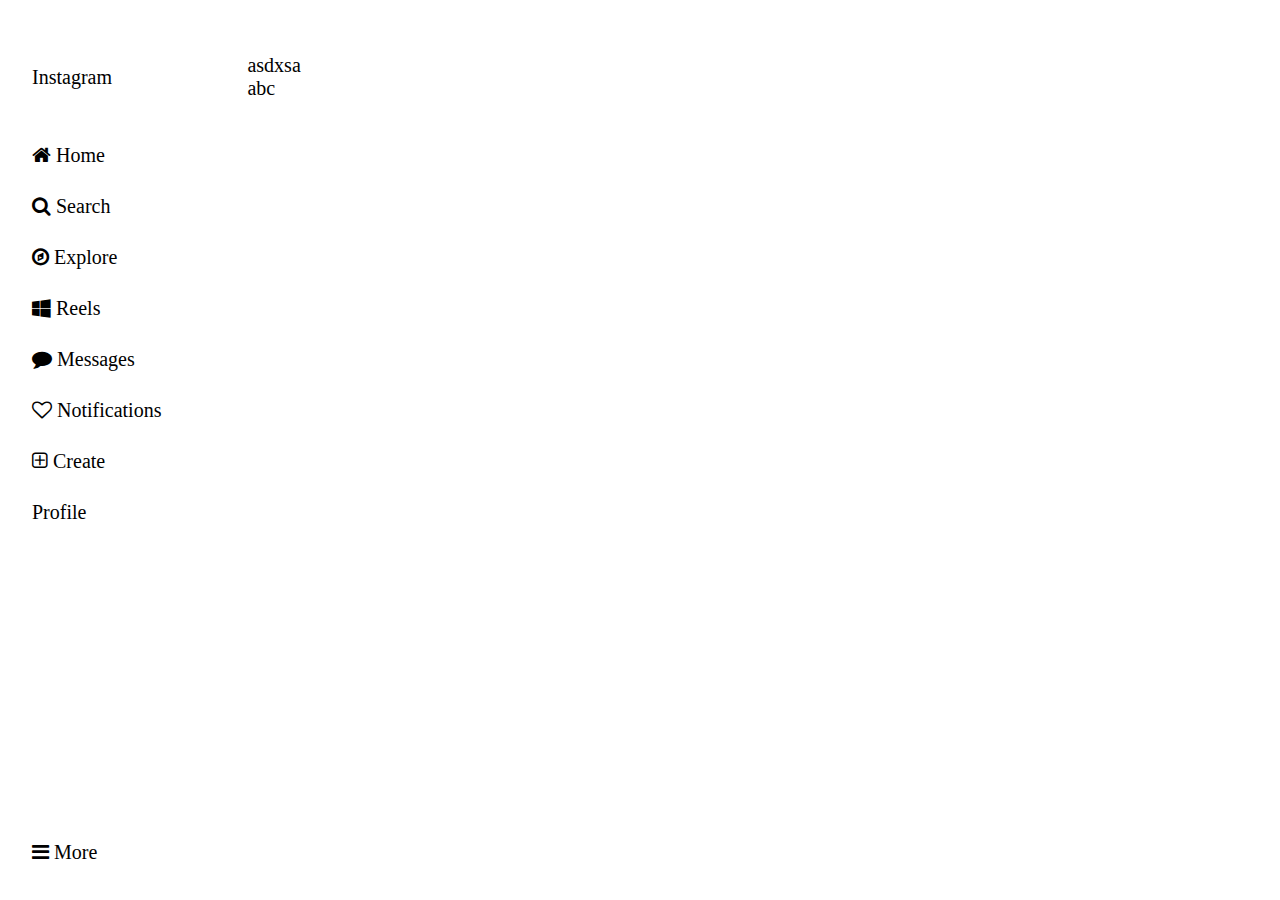
<file: bai_3/index.html>
<!DOCTYPE html>
<html lang="en">

<head>
    <meta charset="UTF-8">
    <meta name="viewport" content="width=device-width, initial-scale=1.0">
    <title>Document</title>
    <link rel="stylesheet" href="./style.css">
    <link rel="stylesheet" href="https://cdnjs.cloudflare.com/ajax/libs/font-awesome/4.7.0/css/font-awesome.min.css">
</head>

<body>
    <div class="container">
        <div class="list-left">
            <div class="left-text">Instagram</div>
            
            <br>

            <div class="left-text"> <i class="fa fa-home" aria-hidden="true"></i> Home</div>
            <div class="left-text"> <i class="fa fa-search" aria-hidden="true"></i> Search</div>
            <div class="left-text"> <i class="fa fa-compass" aria-hidden="true"></i> Explore</div>
            <div class="left-text"> <i class="fa fa-windows" aria-hidden="true"></i> Reels</div>
            <div class="left-text"><i class="fa fa-comment" aria-hidden="true"></i> Messages</div>
            <div class="left-text"><i class="fa fa-heart-o" aria-hidden="true"></i> Notifications</div>
            <div class="left-text"><i class="fa fa-plus-square-o" aria-hidden="true"></i> Create</div>
            <div class="left-text">Profile</div><br>
            <div class="left-end"><i class="fa fa-bars" aria-hidden="true"></i> More</div>

        </div>
        <div class="all-right">
            <div class="list-content">
                <div class="content">
                    <div class="icons">
                        <div class="image"></div>
                        <div class="img-text">asdxsa</div>
                    </div>
                    <div class="icons"></div>
                    <div class="icons"></div>
                    <div class="icons"></div>
                    <div class="icons"></div>
                    <div class="icons"></div>
                    <div class="icons"></div>
                    <div class="icons"></div>







                </div>






            </div>
            
            
            
            
            
            
            
            
            
            <div class="list-items">abc</div>






        </div>






    </div>

</body>

</html>
</file>
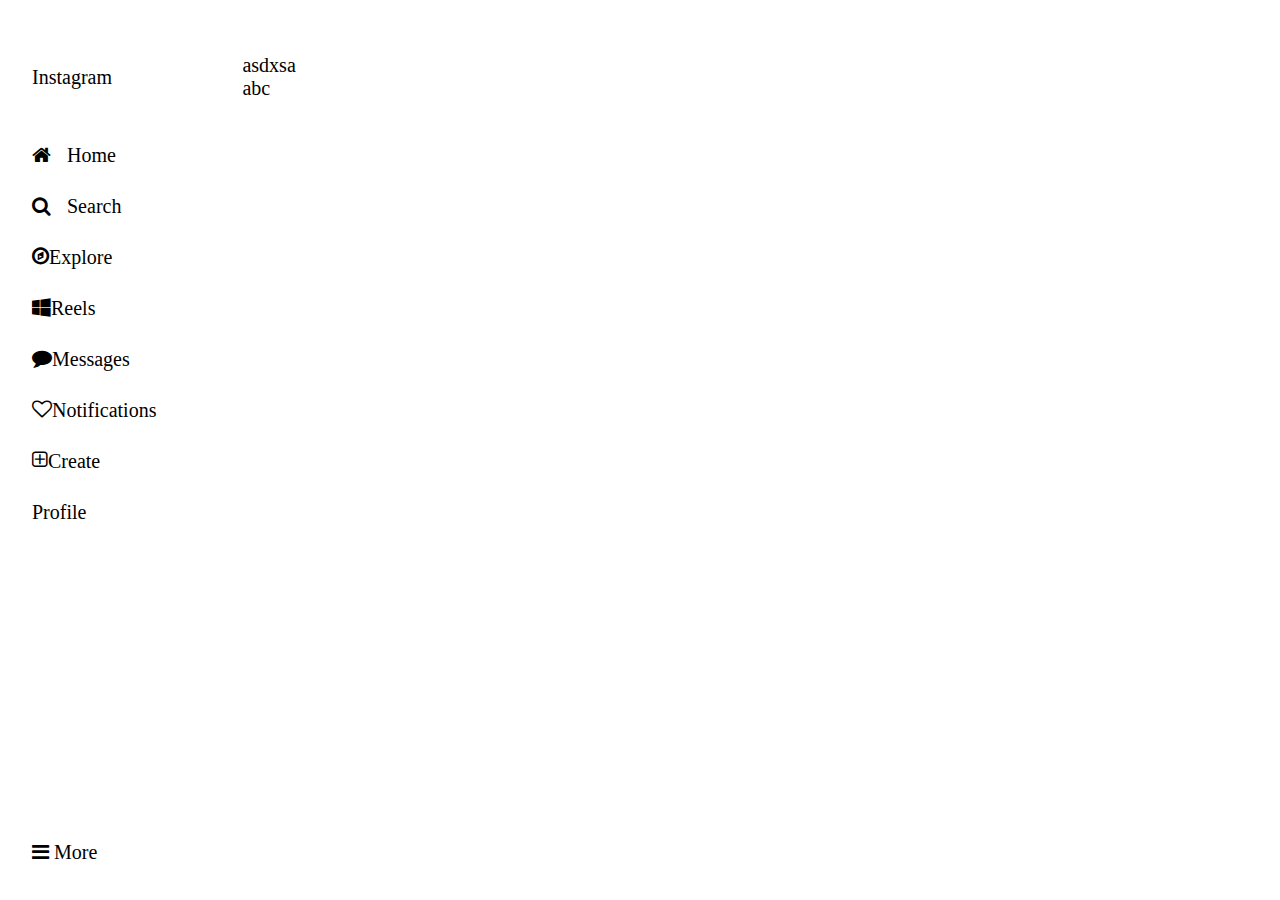
<file: instagram/index.html>
<!DOCTYPE html>
<html lang="en">

<head>
    <meta charset="UTF-8">
    <meta name="viewport" content="width=device-width, initial-scale=1.0">
    <title>Document</title>
    <link rel="stylesheet" href="./style.css">
    <link rel="stylesheet" href="https://cdnjs.cloudflare.com/ajax/libs/font-awesome/4.7.0/css/font-awesome.min.css">
</head>

<body>
    <div class="container">
        <div class="list-left">
            <div class="left-text">Instagram</div>

            <br>

            <div class="left-text">
                <div>
                    <i class="fa fa-home" aria-hidden="true"></i>
                </div>
                <div class="text-icons">
                    Home
                </div>
            </div>
            <div class="left-text">
                <div><i class="fa fa-search" aria-hidden="true"></i></div>
                <div class="text-icons">Search</div>
            </div>
            <div class="left-text"> <i class="fa fa-compass" aria-hidden="true"></i> Explore</div>
            <div class="left-text"> <i class="fa fa-windows" aria-hidden="true"></i> Reels</div>
            <div class="left-text"><i class="fa fa-comment" aria-hidden="true"></i> Messages</div>
            <div class="left-text"><i class="fa fa-heart-o" aria-hidden="true"></i> Notifications</div>
            <div class="left-text"><i class="fa fa-plus-square-o" aria-hidden="true"></i> Create</div>
            <div class="left-text">Profile</div><br>
            <div class="left-end"><i class="fa fa-bars" aria-hidden="true"></i> More</div>

        </div>
        <div class="all-right">
            <div class="list-content">
                <div class="content">
                    <div class="icons">
                        <div class="image"></div>
                        <div class="img-text">asdxsa</div>
                    </div>
                    <div class="icons"></div>
                    <div class="icons"></div>
                    <div class="icons"></div>
                    <div class="icons"></div>
                    <div class="icons"></div>
                    <div class="icons"></div>
                    <div class="icons"></div>







                </div>






            </div>









            <div class="list-items">abc</div>






        </div>






    </div>

</body>

</html>
</file>
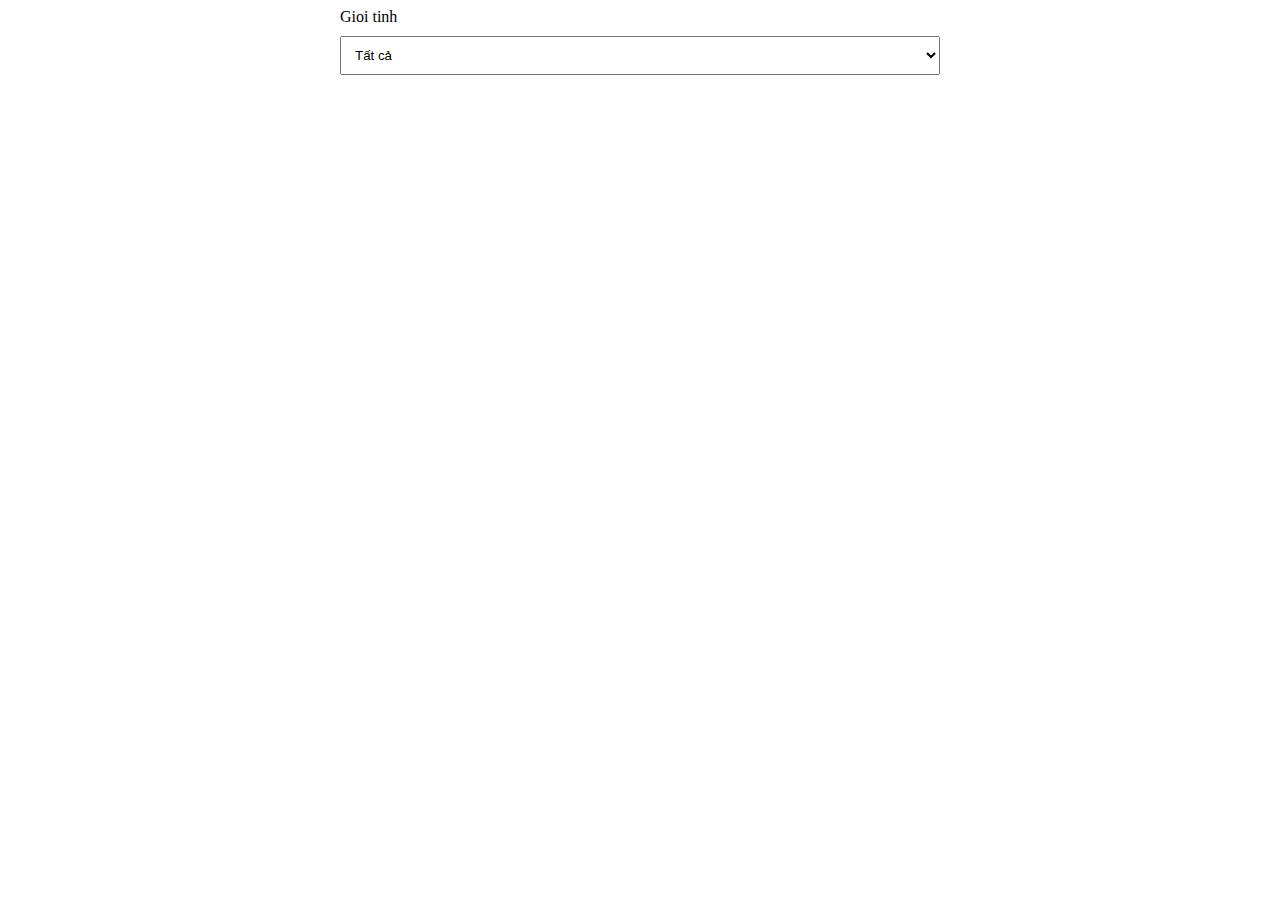
<file: javascript/index.html>
<!DOCTYPE html>
<html lang="en">

<head>
    <meta charset="UTF-8">
    <meta name="viewport" content="width=device-width, initial-scale=1.0">
    <title>Document</title>
    <link rel="stylesheet" href="./style.css">
</head>

<body>
    <div class="row">
        <div class="col form-group">
            <label for='gender'>Gioi tinh</label>
            <select class="padding" name="gender" id="gender">
                <option value="all">Tất cả</option>
                <option value="male">Nam</option>
                <option value="female">Nữ</option>
            </select>
        </div>
    </div>

    <ul class="list-group" id="userslist">
        <!-- <li class="list-group-item">Tom</li>
        <li class="list-group-item">Maria</li>
        <li class="list-group-item">Jason</li>
        <li class="list-group-item">Sora</li>
        <li class="list-group-item">Tèo</li> -->
    </ul>





    <script src="https://cdnjs.cloudflare.com/ajax/libs/jquery/3.7.0/jquery.min.js" integrity="sha512-3gJwYpMe3QewGELv8k/BX9vcqhryRdzRMxVfq6ngyWXwo03GFEzjsUm8Q7RZcHPHksttq7/GFoxjCVUjkjvPdw==" crossorigin="anonymous" referrerpolicy="no-referrer"></script>
    <script src="core.js"></script>
</body>

</html>
</file>
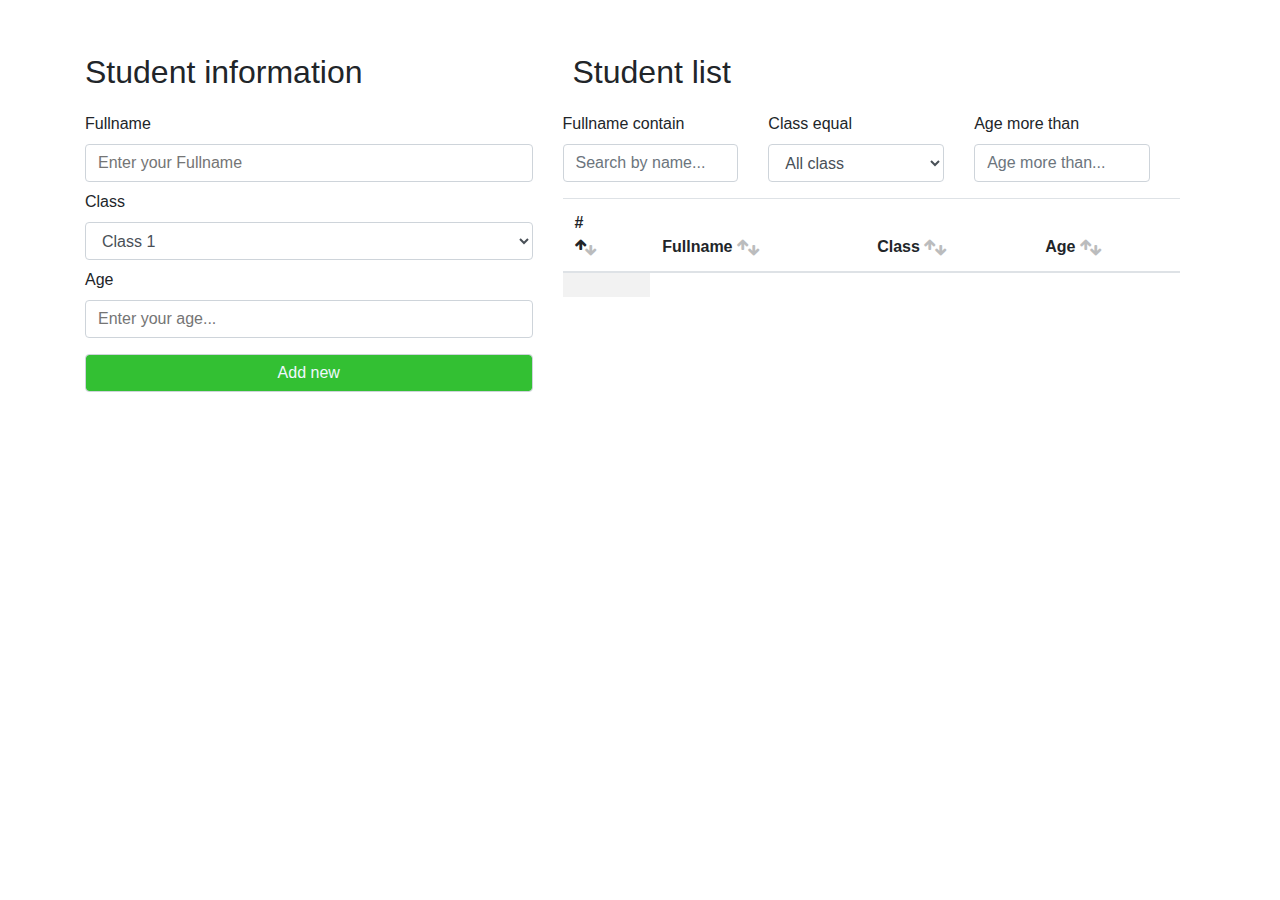
<file: student_manager/index.html>
<!DOCTYPE html>
<html lang="en">

<head>
    <meta charset="UTF-8">
    <meta name="viewport" content="width=device-width, initial-scale=1.0">
    <title>Danh sách học sinh</title>
    <script src="https://cdnjs.cloudflare.com/ajax/libs/jquery/3.7.0/jquery.min.js"
        integrity="sha512-3gJwYpMe3QewGELv8k/BX9vcqhryRdzRMxVfq6ngyWXwo03GFEzjsUm8Q7RZcHPHksttq7/GFoxjCVUjkjvPdw=="
        crossorigin="anonymous" referrerpolicy="no-referrer"></script>
    <link rel="stylesheet" href="https://cdnjs.cloudflare.com/ajax/libs/font-awesome/4.7.0/css/font-awesome.min.css">
    <link rel="stylesheet" href="./style.css">
    <script src="https://code.jquery.com/jquery-3.2.1.slim.min.js"
        integrity="sha384-KJ3o2DKtIkvYIK3UENzmM7KCkRr/rE9/Qpg6aAZGJwFDMVNA/GpGFF93hXpG5KkN"
        crossorigin="anonymous"></script>
    <script src="https://cdn.jsdelivr.net/npm/popper.js@1.12.9/dist/umd/popper.min.js"
        integrity="sha384-ApNbgh9B+Y1QKtv3Rn7W3mgPxhU9K/ScQsAP7hUibX39j7fakFPskvXusvfa0b4Q"
        crossorigin="anonymous"></script>
    <link rel="stylesheet" href="https://cdn.jsdelivr.net/npm/bootstrap@4.0.0/dist/css/bootstrap.min.css"
        integrity="sha384-Gn5384xqQ1aoWXA+058RXPxPg6fy4IWvTNh0E263XmFcJlSAwiGgFAW/dAiS6JXm" crossorigin="anonymous">
    <script src="https://cdn.jsdelivr.net/npm/bootstrap@4.0.0/dist/js/bootstrap.min.js"
        integrity="sha384-JZR6Spejh4U02d8jOt6vLEHfe/JQGiRRSQQxSfFWpi1MquVdAyjUar5+76PVCmYl"
        crossorigin="anonymous"></script>
    
    <style>
        .opacity-03 {
            opacity: 0.3;
        }

        .fa-arrow-down {
            pointer-events: none;
            transform: translate(-5px, 3px);
        }

        .fa-arrow-up {
            pointer-events: none;
            transform: translateY(-3px);
        }

        .sort {
            cursor: pointer;
        }
    </style>
</head>

<body>

    <div class="container">
        <form action="" class="form-left" id="submit">
            <p style="font-size: 2rem; font-weight: 500;">Student information</p>
            <div>
                <label class="form-left">Fullname</label>
                <input required id="fullname" class="choose" type="text" placeholder="Enter your Fullname">
            </div>
            <div>
                <label class="form-left" for="" style="display: block;">
                    Class
                </label>

                <select class="choose" id="list-class">
                    <option value="1">Class 1</option>
                    <option value="2">Class 2</option>
                    <option value="3">Class 3</option>
                    <option value="4">Class 4</option>
                    <option value="5">Class 5</option>
                </select>
            </div>
            <div>
                <label class="form-left" for="">Age
                </label>
                <input id="age" required class="choose" type="text" placeholder="Enter your age...">
            </div>
            <button id="input" class="choose"
                style="text-align: center; background-color: rgb(51, 192, 51); color: aliceblue;margin-top: 1rem;">Add
                new</button>


        </form>
        <div class="collums-right">
            <p style="padding-left: 10px;font-size: 2rem; font-weight: 500;">Student list</p>
            <div class="row">
                <div class="col-4">
                    <div class="form-group">
                        <label for="filter-name">Fullname contain</label>
                        <input type="text" id="filter-name" name="filter-name" class="form-control"
                            placeholder="Search by name...">
                    </div>
                </div>
                <div class="col-4">
                    <div class="form-group">
                        <label for="filter-class">Class equal</label>
                        <select name="filter-class" id="filter-class" class="form-control">
                            <option value="">All class</option>
                            <option value="1">Class 1</option>
                            <option value="2">Class 2</option>
                            <option value="3">Class 3</option>
                            <option value="4">Class 4</option>
                            <option value="5">Class 5</option>
                        </select>
                    </div>
                </div>
                <div class="col-4">
                    <div class="form-group">
                        <label for="filter-age">Age more than</label>
                        <input type="text" id="filter-age" name="filter-age" class="form-control"
                            placeholder="Age more than...">
                    </div>
                </div>




            </div>
            <div>
                <div class="table-responsive">
                    <table class="table table-striped">
                        <thead>
                            <tr>
                                <th>
                                    #
                                    <div></div>
                                    <span class="sort small" rel="index">
                                        <i class="fa fa-arrow-up"></i>
                                        <i class="fa fa-arrow-down opacity-03"></i>
                                    </span>
                                </th>
                                <th>
                                    Fullname
                                    <span class="sort small" abc="fullname">
                                        <i class="fa fa-arrow-up opacity-03"></i>
                                        <i class="fa fa-arrow-down opacity-03"></i>
                                    </span>
                                </th>
                                <th>
                                    Class
                                    <span class="sort small" abc="class">
                                        <i class="fa fa-arrow-up opacity-03"></i>
                                        <i class="fa fa-arrow-down opacity-03"></i>
                                    </span>
                                </th>
                                <th>
                                    Age
                                    <span class="sort small" abc="age">
                                        <i class="fa fa-arrow-up opacity-03"></i>
                                        <i class="fa fa-arrow-down opacity-03"></i>
                                    </span>
                                </th>
                            </tr>
                        </thead>
                        <tbody id="userslist">
                            <tr>
                                <td></td>

                            </tr>
                        </tbody>
                    </table>
                </div>
            </div>
        </div>



    </div>


    <!-- Modal -->
    <div class="modal fade" id="studentDetail" tabindex="-1" role="dialog" aria-labelledby="exampleModalLabel"
        aria-hidden="true">
        <div class="modal-dialog" role="document">
            <div class="modal-content">
                <div class="modal-header">
                    <h5 class="modal-title" id="exampleModalLabel">Modal title</h5>
                    <button type="button" class="close" data-dismiss="modal" aria-label="Close">
                        <span aria-hidden="true">&times;</span>
                    </button>
                </div>

                <div class="form-group">
                    <label for="name-detail">Ten hoc sinh</label>
                    <input type="text" id="name-detail" name="name-detail" class="form-control"
                        placeholder="nameDetail...">
                </div>
                <div class="form-group">
                    <label for="age-detail">Age</label>
                    <input type="text" id="age-detail" name="age-detail" class="form-control"
                        placeholder="ageDetail...">
                </div>
                <div class="form-group">
                    <label for="class-detail">Class</label>
                    <select name="class-detail" class="form-control" id="class-detail">
                        <option value="">All class</option>
                            <option value="1">Class 1</option>
                            <option value="2">Class 2</option>
                            <option value="3">Class 3</option>
                            <option value="4">Class 4</option>
                            <option value="5">Class 5</option>
                    </select>
                </div>
            </div>
            <div class="modal-footer">
                <button type="button" class="btn btn-secondary" data-dismiss="modal">Close</button>
                <button type="button" class="btn btn-primary">Save changes</button>
            </div>
        </div>
    </div>
    </div>







    <script src="./core2.js"></script>


</body>

</html>
</file>
<file: bai_3/style.css>
body{
    width: 100%;
    height: 100%;
}

.container{
    position: relative;
    display: flex;
    
}

.left-text{
    padding: 12px;
    margin: 4px 0;
    
}
.list-left{
    margin-top: 30px;
    height: 90dvh;
    display: inline-block;
    padding: 12px;
    font-size: 20px;
    width: 400;
}
.left-end{
    position: absolute;
    bottom: 0;
    padding: 12px;
}

.all-right{
    margin-top: 34px;
    height: 90dvh;
    display: block;
    padding: 12px;
    font-size: 20px;
    margin-left: 50px;
}
</file>
<file: instagram/style.css>
body{
    width: 100%;
    height: 100%;
}

.container{
    position: relative;
    display: flex;
    
}

.left-text{
    padding: 12px;
    margin: 4px 0;
    display: flex;
    
}
.list-left{
    margin-top: 30px;
    height: 90dvh;
    padding: 12px;
    font-size: 20px;
    width: 400;
}
.left-end{
    position: absolute;
    bottom: 0;
    padding: 12px;
}

.all-right{
    margin-top: 34px;
    height: 90dvh;
    display: block;
    padding: 12px;
    font-size: 20px;
    margin-left: 50px;
}
.text-icons{
    padding-left: 16px;
}
</file>
<file: javascript/style.css>
.row{
    width: 600px;
    margin: auto;
    margin-bottom: 20px;
}
.form-group label {
    display: block;
    margin-bottom: 10px;
}
.padding{
    width: 100%;
    padding: 10px;
}
.list-group{
    
    padding-left: 0;
    width: 600px;
    margin: auto;
}
.list-group-item{
    display: block;
    padding: 10px;
    border: 1px solid red;
    border-bottom: 0;
}
.list-group-item:last-child{
    border-bottom: 1px solid red;
    border-radius: 0 0 8px 8px;
}
.list-group-item:first-child{
    border-radius: 8px 8px 0 0;
}
</file>
<file: student_manager/style.css>
.container{
    width: 1200px;
    height: 100%;
    display: flex;
    margin-top: 3rem;
    font-size: 16px;
    font-weight: 400px;
    text-align: left;
    margin-left: auto;
    margin-right: auto;
}
body{
    font-family: -apple-system,BlinkMacSystemFont,"Segoe UI",Roboto,"Helvetica Neue",Arial,"Noto Sans",sans-serif,"Apple Color Emoji","Segoe UI Emoji","Segoe UI Symbol","Noto Color Emoji";
    font-size: 1rem;
    font-weight: 400;
    line-height: 1.5;
    color: #212529;
    text-align: left;
}
.border{
    margin-bottom: 16px;
    border: 1px solid #ced4da;
    width: 100%;
    border-radius: 0.25rem;
    padding: 6px 12px;
    color: #495057;
}
.form-left{
    flex: 0 0 41.666667%;
    max-width: 41.666667%;
    position: relative;
    width: 100%;
    padding-right: 15px;
    display: block;
    margin-bottom: 8px;
    text-align: left;
}
.collums-right{
    flex: 0 0 58.333333%;
    max-width: 58.333333%;
    padding-left: 15px;
    padding-right: 15px;
}
.item-right{
    display: flex;
    justify-content: space-between;
    margin-bottom: 1rem;
}
.items-text{
    margin-bottom: 10px;
    flex-grow: 1;
    padding: 10px;
}
.choose{
    margin-bottom: 8px;
    display: block;
    width: 100%;
    height: calc(1.5em + 0.75rem + 2px);
    padding: 0.375rem 0.75rem;
    font-size: 1rem;
    font-weight: 400;
    line-height: 1.5;
    color: #495057;
    background-color: #fff;
    background-clip: padding-box;
    border: 1px solid #ced4da;
    border-radius: 0.25rem;
    transition: border-color .15s ease-in-out,box-shadow .15s ease-in-out;
    
}
.css{
    vertical-align: bottom;
    border-bottom: 2px solid #dee2e6;
    padding: 0.75rem;
    vertical-align: top;
    border-top: 1px solid #dee2e6;    
    
}
div{
    display: block;

}


.col-4{
    display: flex;
    flex: 0 0 33.333333%;
    max-width: 100%;
    padding-left: 15px;
    display: block;
}

.form-group{
    margin-bottom: 1rem;
    
}
.row{
    display: flex;
    flex-wrap: wrap;
    margin-right: -15px;
    margin-left: -15px;
    position: relative;
    width: 100%;
}

.form-control{
    display: block;
    width: 100%;
    height: calc(1.5em + 0.75rem + 2px);
    padding: 0.375rem 0.75rem;
    font-size: 1rem;
    font-weight: 400;
    line-height: 1.5;
    color: #495057;
    background-color: #fff;
    background-clip: padding-box;
    border: 1px solid #ced4da;
    border-radius: 0.25rem;
    transition: border-color .15s ease-in-out,box-shadow .15s ease-in-out;
}

.table thead th {
    vertical-align: bottom;
    border-bottom: 2px solid #dee2e6;
}
.table td, .table th {
    padding: 0.75rem;
    vertical-align: top;
    border-top: 1px solid #dee2e6;
}
.table {
    width: 100%;
    margin-bottom: 1rem;
    color: #212529;
}
table {
    border-collapse: collapse;
    border-spacing: 2px ;
}


*,
*::before,
*::after {
  box-sizing: border-box; 
}
</file>
